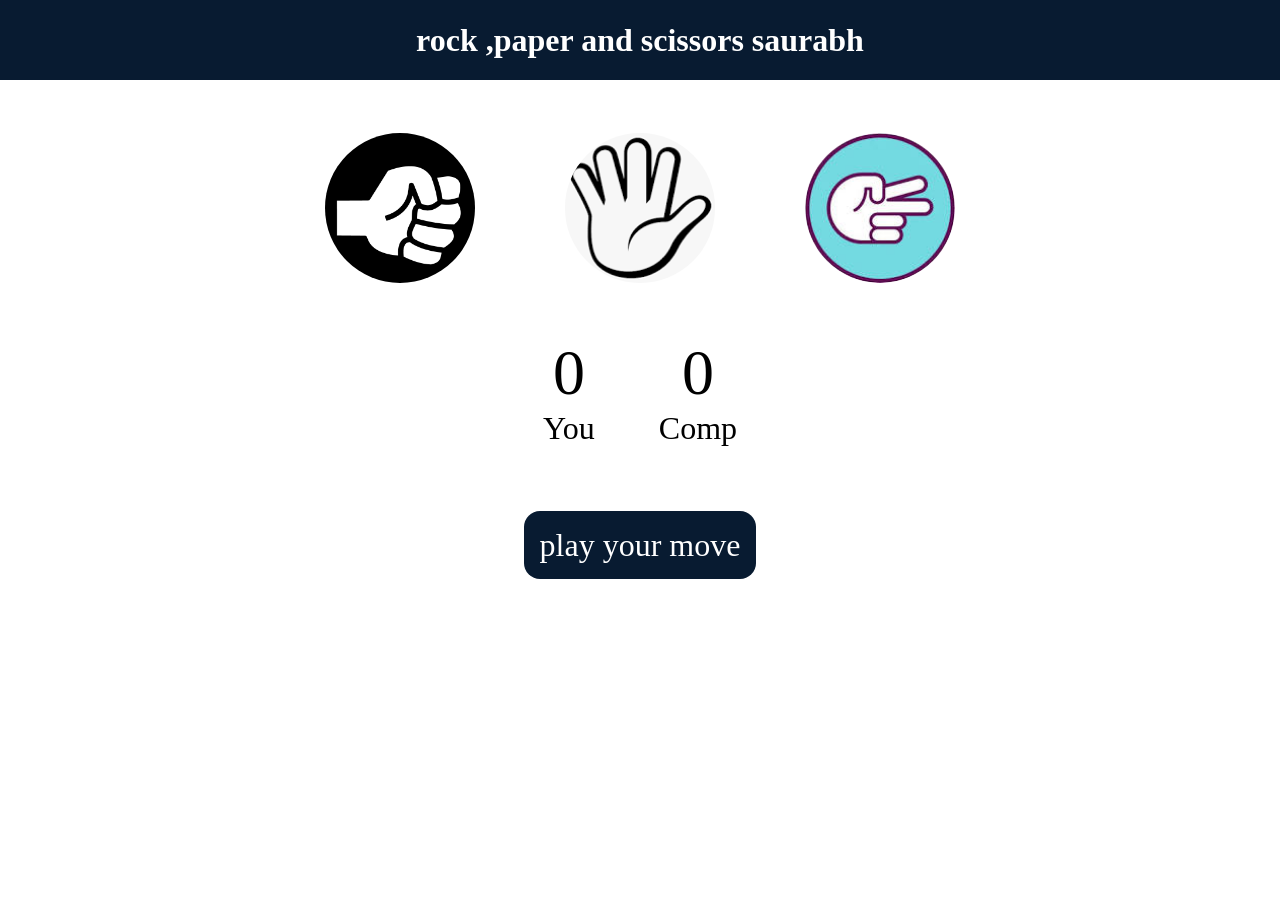
<file: index.html>
<!DOCTYPE html>
<html lang="en">
<head>
    <meta charset="UTF-8">
    <meta name="viewport" content="width=device-width, initial-scale=1.0">
    <title>Rock, Paper and Scisssors game</title>
    <link rel="stylesheet"href="rps.css"/>
</head>
<body>
    <h1>rock ,paper and scissors saurabh</h1>
    <div class="choices">
        
    <div class="choice" id="rock">
<img src="images/rock.png">
</div>
<div class="choice" id="paper">
    <img src="images/paper.png">
</div>
<div class="choice" id="scissors">
    <img src="./images/scissors.jpeg">
</div>
</div>


<div class="score-board">

    <div class="score">
        <p id="user-score">0</p>
        <p>You</p>
    </div>
    <div class="score">
        <p id="comp-score">0</p>
        <p>Comp</p>
    </div>
</div>

<div class="msg-container">
    <p id="msg">play your move</p>
</div>

 <script src="app.js"></script>
</body>
</html>
</file>
<file: rps.css>
*{
    margin:0;
    padding:0;
   text-align: center;
}
h1{
    background-color: #081b31;
    color:hsl(0, 0%, 100%);
    height: 5rem;
    display: flex;
    align-items: center;
    justify-content: center;
}
.choice{
   height: 160px;
   width: 160px;
border-radius: 50%;
   display: flex;
    align-items: center;
    justify-content: center;
}
.choice:hover{
    cursor: pointer;
   background-color:#081b31 ;
}
img{
height: 150px;
   width: 150px;
   object-fit: cover;
   border-radius: 50%;
}  
.choices{
    display: flex;
    justify-content: center;
    align-items: center;
    gap: 5rem;
    margin-top: 3rem;
}
.score-board{
     display: flex;
    justify-content: center;
    align-items: center;
    font-size: 2rem;
    gap: 4rem;
    margin-top: 3rem;
}
#user-score,#comp-score{
    font-size: 4rem;
 
}
.msg-container{
margin-top: 5rem;
}
#msg{
    background-color: #081b31;
    color: #fff;
    font-size: 2rem;
    padding:1rem ;
display: inline;
border-radius:1rem;
}
</file>
